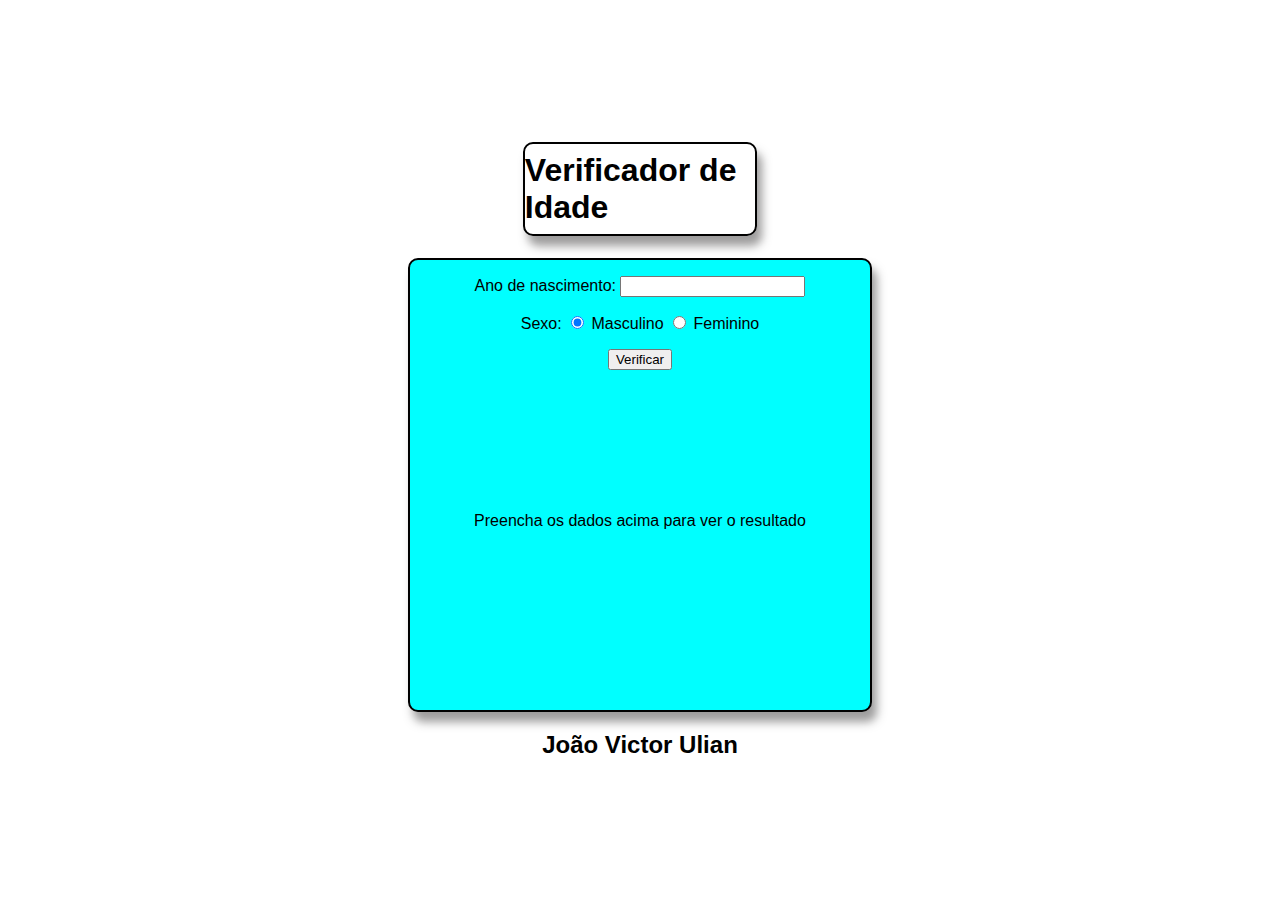
<file: index.html>
<!DOCTYPE html>
<html lang="pt-br">
<head>
    <meta charset="UTF-8">
    <meta name="viewport" content="width=device-width, initial-scale=1.0">
    <title>ex005</title>
    <link rel="stylesheet" href="ContaIdade.css">
</head>
<body>
    <section>
        <h1>Verificador de Idade</h1>

            <div id="centro">
                <div id="ano">
                    <p>Ano de nascimento: <input type="number" id="txtano" min="0"></p>
                </div>
                <div id="sexo">
                    <p>Sexo:  
                        <input type="radio" name="radsex" id="mas" checked>
                        <label for="mas">Masculino</label>
                        <input type="radio" name="radsex" id="fem">
                        <label for="fem">Feminino</label>
                    </p>
                    <p>
                        <input type="button" value="Verificar" onclick="verificar()">
                    </p>
                </div>
                <div id="verifica">
                    <p>Preencha os dados acima para ver o resultado</p>
                </div>
            </div>

        <footer<a id="nome" href="https://www.linkedin.com/in/JoaoVUlian"><h2>João Victor Ulian</h2></a></footer>
        

    </section>

   <script src="ContaIdade.js"></script>   
</body>
</html>
</file>
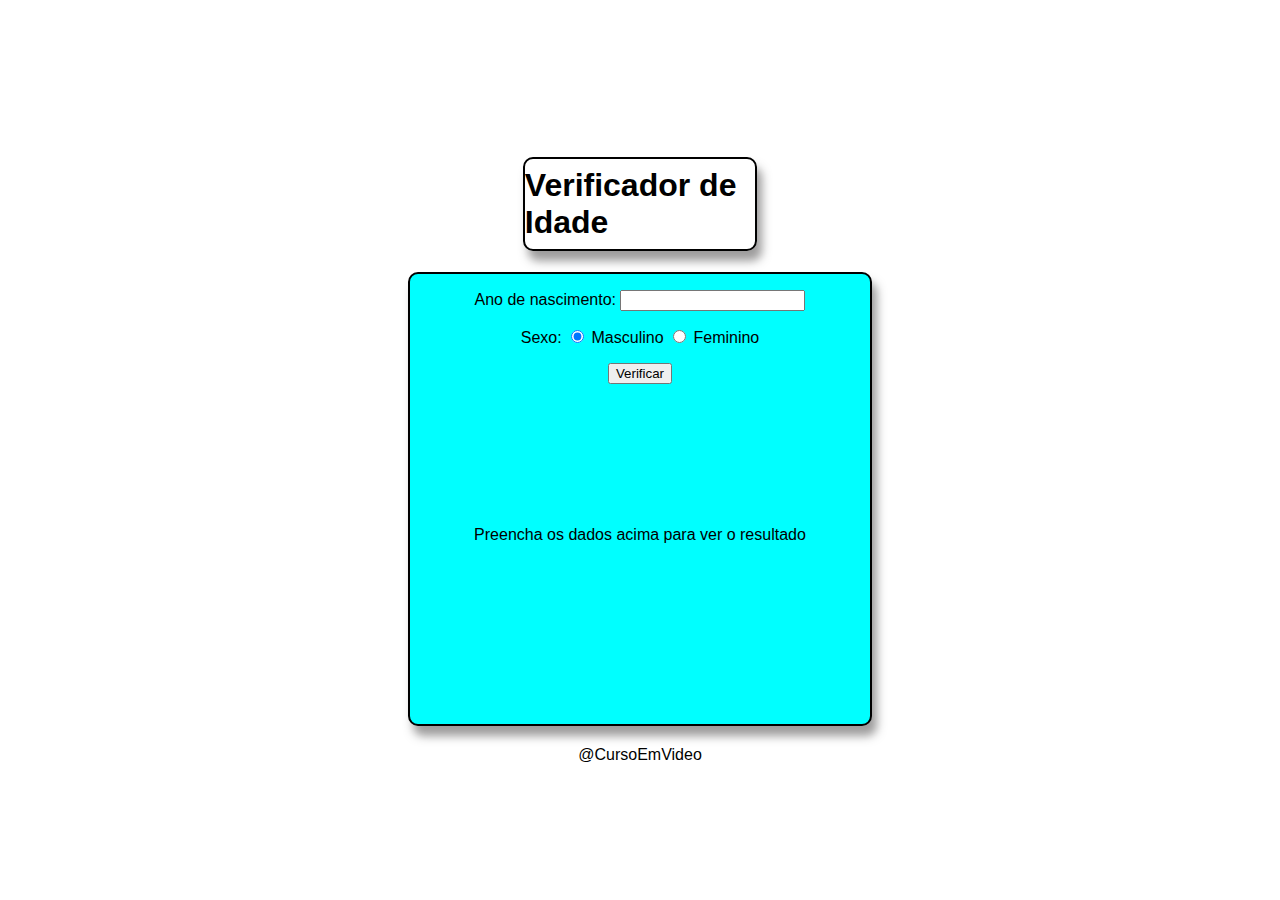
<file: ContaIdade.html>
<!DOCTYPE html>
<html lang="pt-br">
<head>
    <meta charset="UTF-8">
    <meta name="viewport" content="width=device-width, initial-scale=1.0">
    <title>ex005</title>
    <link rel="stylesheet" href="ContaIdade.css">
</head>
<body>
    <section>
        <h1>Verificador de Idade</h1>

            <div id="centro">
                <div id="ano">
                    <p>Ano de nascimento: <input type="number" id="txtano" min="0"></p>
                </div>
                <div id="sexo">
                    <p>Sexo:  
                        <input type="radio" name="radsex" id="mas" checked>
                        <label for="mas">Masculino</label>
                        <input type="radio" name="radsex" id="fem">
                        <label for="fem">Feminino</label>
                    </p>
                    <p>
                        <input type="button" value="Verificar" onclick="verificar()">
                    </p>
                </div>
                <div id="verifica">
                    <p>Preencha os dados acima para ver o resultado</p>
                </div>
            </div>

        <footer>@CursoEmVideo</footer>
        

    </section>

   <script src="ContaIdade.js"></script>   
</body>
</html>
</file>
<file: ContaIdade.css>
body{
    padding: 0;
    margin: 0;
    width: 100vw;
    height: 100vh;
    display: flex;
    flex-direction: column;
    align-items: center;
    justify-content: center;
    font-family: arial;
}
section{
    width: 60%;
    height: 100%;
    display: flex;
    flex-direction: column;
    align-items: center;
    justify-content: center;
}
#centro{
    width: 60%;
    height: 50%;
    background-color: aqua;
    text-align: center;
    border-radius: 10px;
    box-shadow: 5px 10px 10px rgba(65, 63, 63, 0.514);
    border: 2px solid black;
}
section h1{
    display: flex;
    justify-content: center;
    align-items: center;
    border: 2px solid black;
    width: 30%;
    height: 10%;
    border-radius: 10px;
    box-shadow: 5px 10px 10px rgba(65, 63, 63, 0.514);
}
footer{
    margin-top: 20px;
}

#verifica{
    height: 60%;
    width: 100%;
    display: flex;
    flex-direction: column;
    align-items: center;
    justify-content: center;
    gap: 20px;
}
</file>
